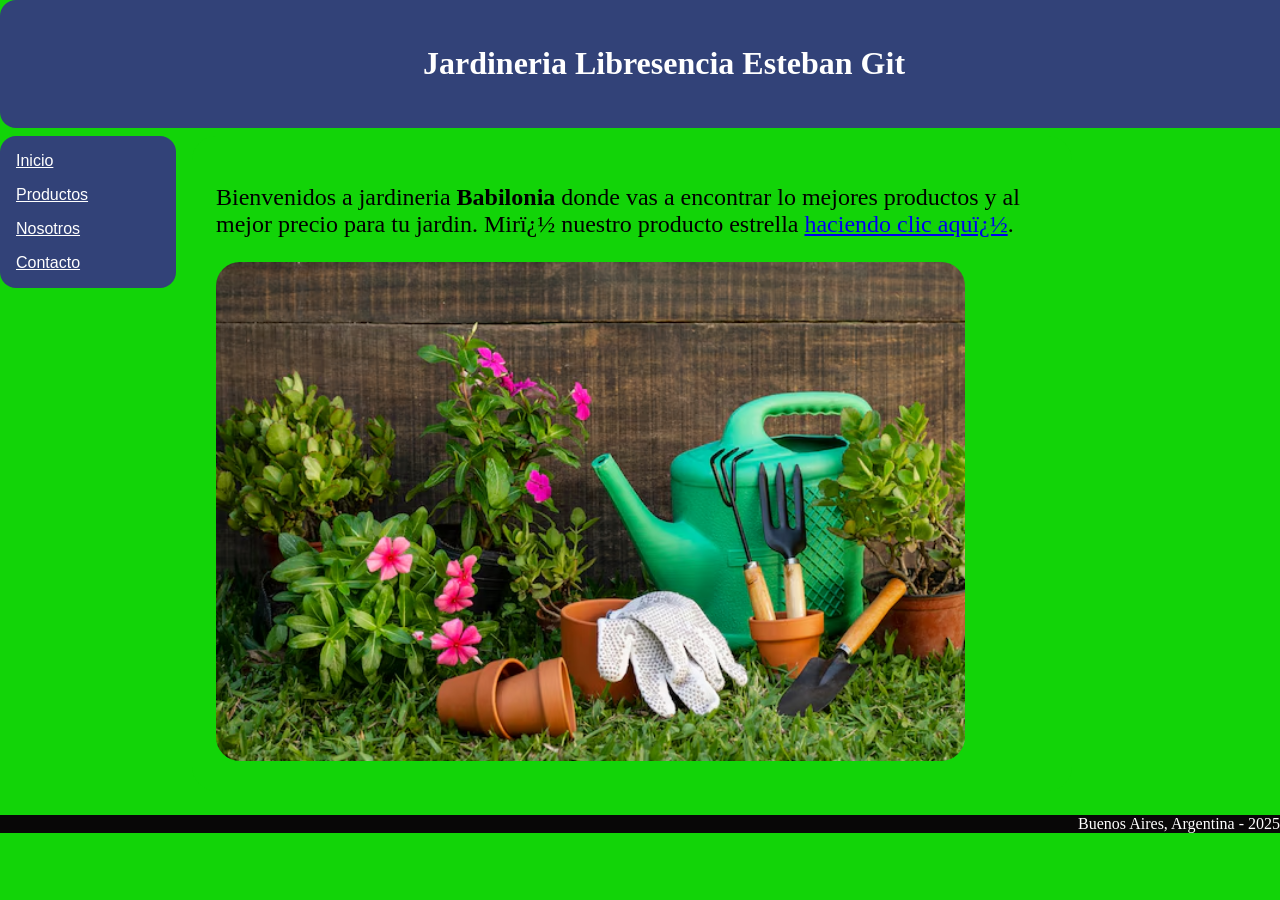
<file: index.html>
<!DOCTYPE html> 
<html>
<head>
    <meta http-equiv="Content-Type" content="text/html; charset=ISO-8859-1" />
    <title>Jardineria Babilonia</title>
	<LINK REL=StyleSheet HREF="miestilo.css" TYPE="text/css" MEDIA=screen> 
</head>
<body>
      <header> 
		  <h1>Jardineria Libresencia Esteban Git</h1>
	  </header>
	  	 <nav>
			  <!-- Inicio del men� -->
				<p><a href="index.html">Inicio</a></p>
				<p><a href="productos.html">Productos</a></p>
				<p><a href="nosotros.html">Nosotros</a></p>
				<p><a href="contacto.html">Contacto</a></p>
			  <!-- Fin del men� -->
		 </nav> 
       <main>
       <section> <!-- Inicio del contenido en s�  -->
			<p>Bienvenidos a jardineria <strong> Babilonia </strong> donde vas a encontrar lo mejores productos y al mejor precio para tu jardin. 
                       Mir� nuestro producto estrella <a href="productos.html">haciendo clic aqu�</a>.</p>
						  

  <div class="jardineria"><img src="jardineria.jpg" alt="productos de jardin"/></div>

     </main>
     <footer> <!-- Inicio pie de p�gina -->
		 <p>Buenos Aires, Argentina - 2025</p>
     </footer> <!-- Fin del pie de p�gina --> 
</body>
</html>
</file>
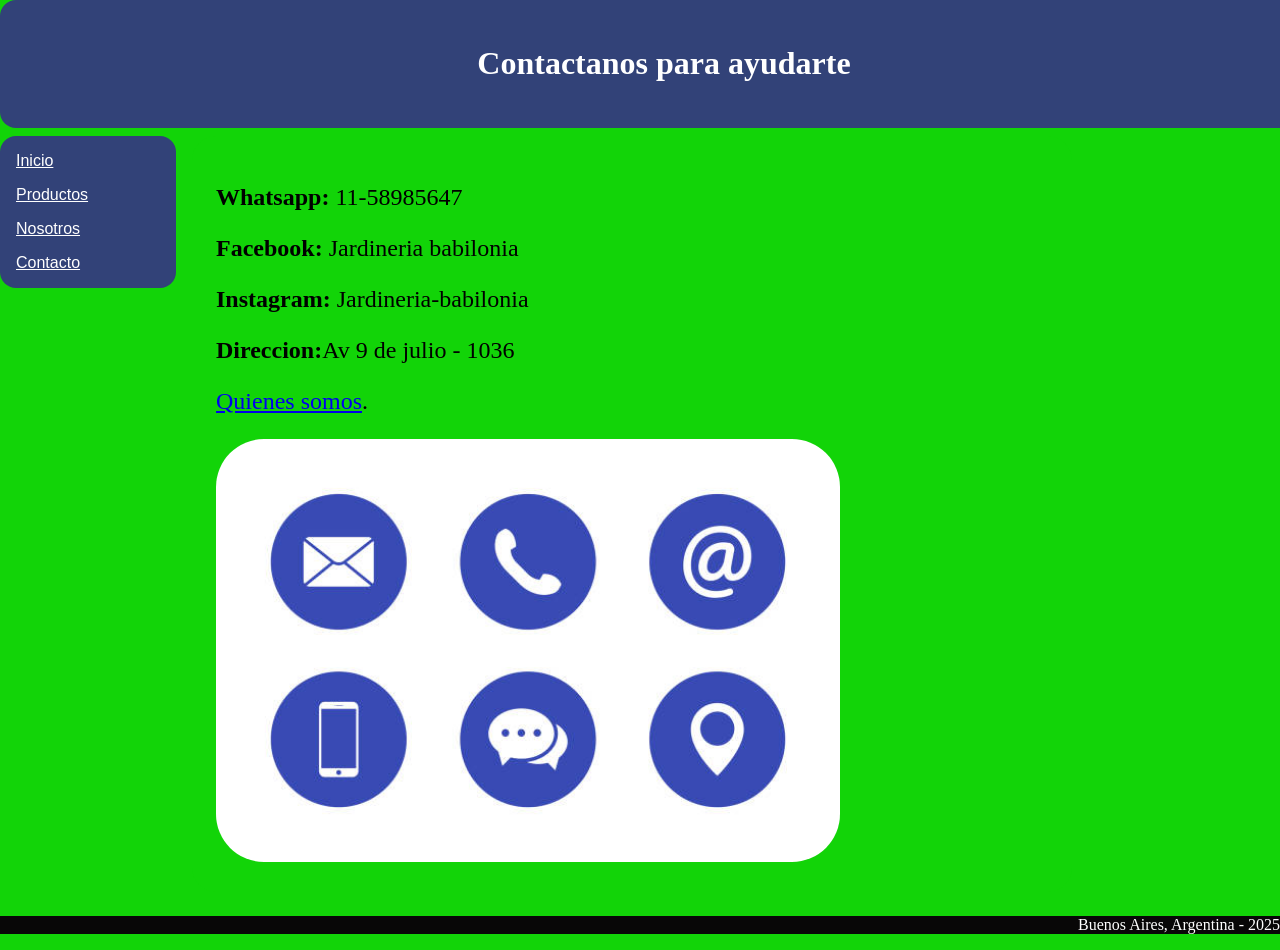
<file: contacto.html>
<!DOCTYPE html> 
<html>
<head>
    <meta http-equiv="Content-Type" content="text/html; charset=ISO-8859-1" />
    <title>Jardineria Babilonia</title>
	<LINK REL=StyleSheet HREF="miestilo.css" TYPE="text/css" MEDIA=screen> 
</head>
<body>
      <header> 
		  <h1>Contactanos para ayudarte</h1>
	  </header>
	  	 <nav>
			  <!-- Inicio del men� -->
				<p><a href="index.html">Inicio</a></p>
				<p><a href="prodcutos.html">Productos</a></p>
				<p><a href="nosotros.html">Nosotros</a></p>
				<p><a href="contacto.html">Contacto</a></p>
			  <!-- Fin del men� -->
		 </nav> 
       <main>
       <section> <!-- Inicio del contenido en s�  -->
			<p><strong> Whatsapp: </strong>11-58985647</p>
			<p><strong> Facebook:</strong> Jardineria babilonia</p>
			<p><strong> Instagram: </strong>Jardineria-babilonia</p>
			<p><strong> Direccion:</strong>Av 9 de julio - 1036</p>
                        <p> <a href="nosotros.html">Quienes somos</a>.</p>



						    <div class="contactos"><img src="contactos.jpg" alt="Redes sociales y direccion"/></div>

     </main>
     <footer> <!-- Inicio pie de p�gina -->
		 <p>Buenos Aires, Argentina - 2025</p>
     </footer> <!-- Fin del pie de p�gina --> 
</body>
</html>
</file>
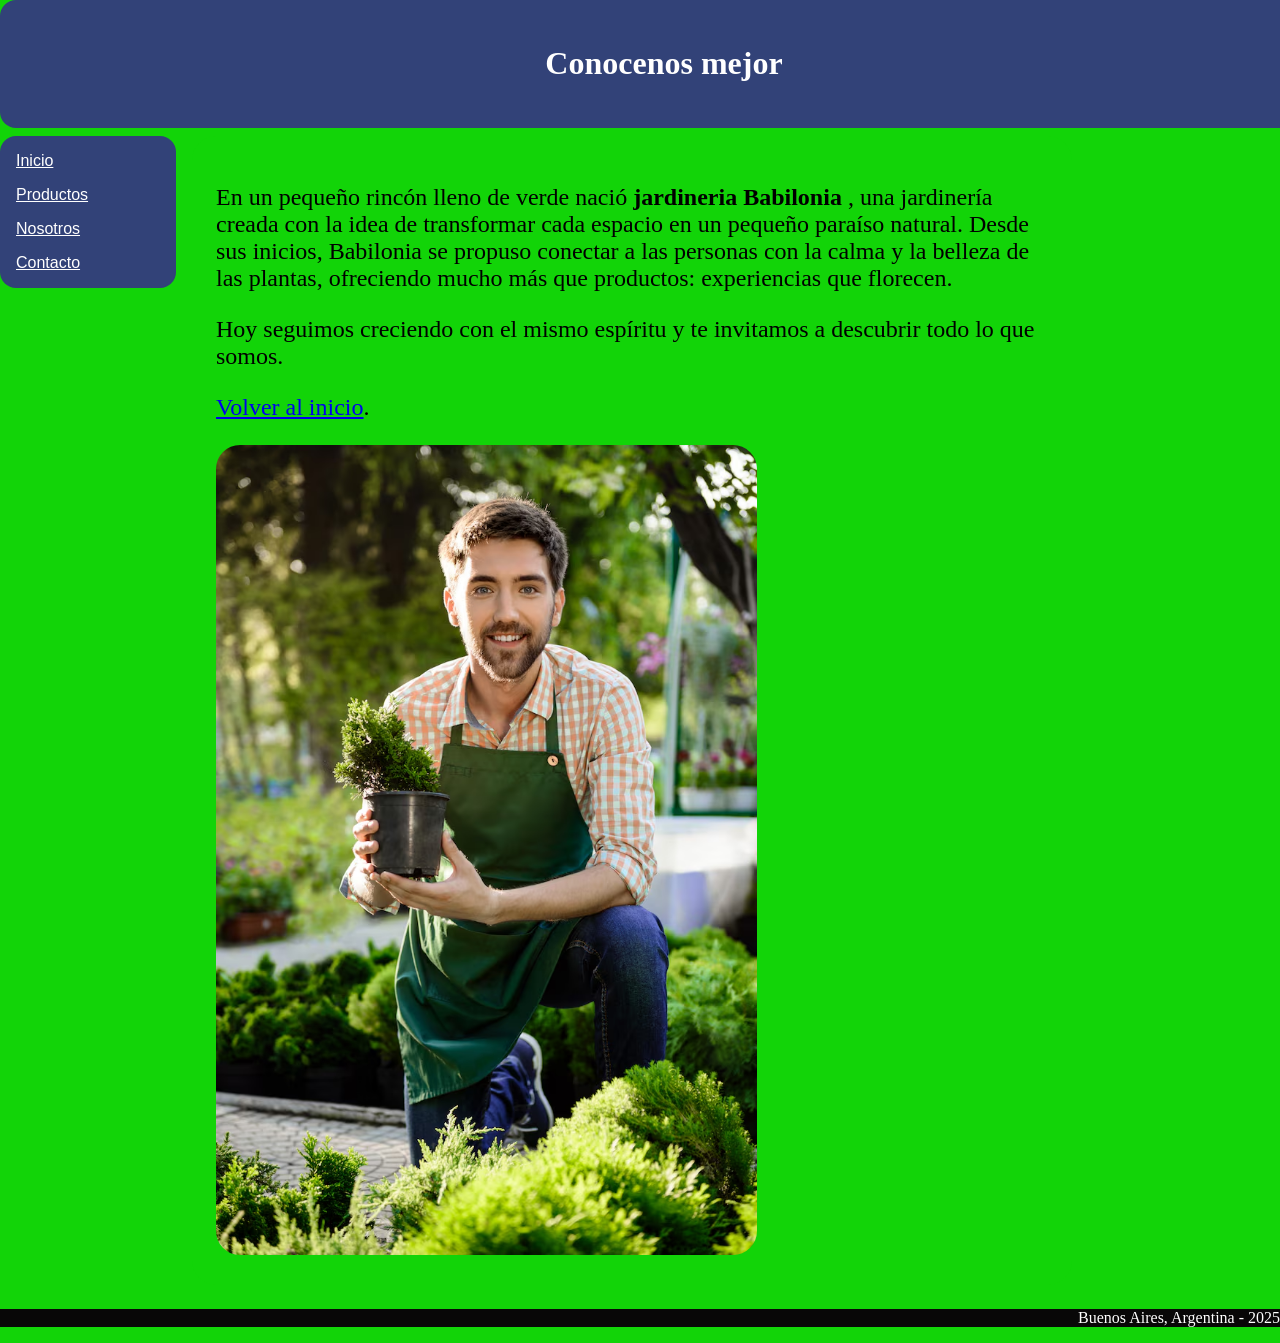
<file: nosotros.html>
<!DOCTYPE html> 
<html>
<head>
    <meta http-equiv="Content-Type" content="text/html; charset=ISO-8859-1" />
    <title>Jardineria Babilonia</title>
	<LINK REL=StyleSheet HREF="miestilo.css" TYPE="text/css" MEDIA=screen> 
</head>
<body>
      <header> 
		  <h1>Conocenos mejor</h1>
	  </header>
	  	 <nav>
			  <!-- Inicio del men� -->
				<p><a href="index.html">Inicio</a></p>
				<p><a href="productos.html">Productos</a></p>
				<p><a href="nosotros.html">Nosotros</a></p>
				<p><a href="contacto.html">Contacto</a></p>
			  <!-- Fin del men� -->
		 </nav> 
       <main>
       <section> <!-- Inicio del contenido en s�  -->
			<p>En un peque�o rinc�n lleno de verde naci� <strong>jardineria Babilonia </strong> , una jardiner�a creada con la idea de transformar cada espacio en un peque�o para�so natural. Desde sus inicios, Babilonia se propuso conectar a las personas con la calma y la belleza de las plantas, ofreciendo mucho m�s que productos: experiencias que florecen.</p>

<p>Hoy seguimos creciendo con el mismo esp�ritu y te invitamos a descubrir todo lo que somos.</p>
  <p> <a href="index.html">Volver al inicio</a>.</p>


						    <div class="equipos"><img src="equipos.jpg" alt="jardineros"/></div>

     </main>
     <footer> <!-- Inicio pie de p�gina -->
		 <p>Buenos Aires, Argentina - 2025</p>
     </footer> <!-- Fin del pie de p�gina --> 
</body>
</html>
</file>
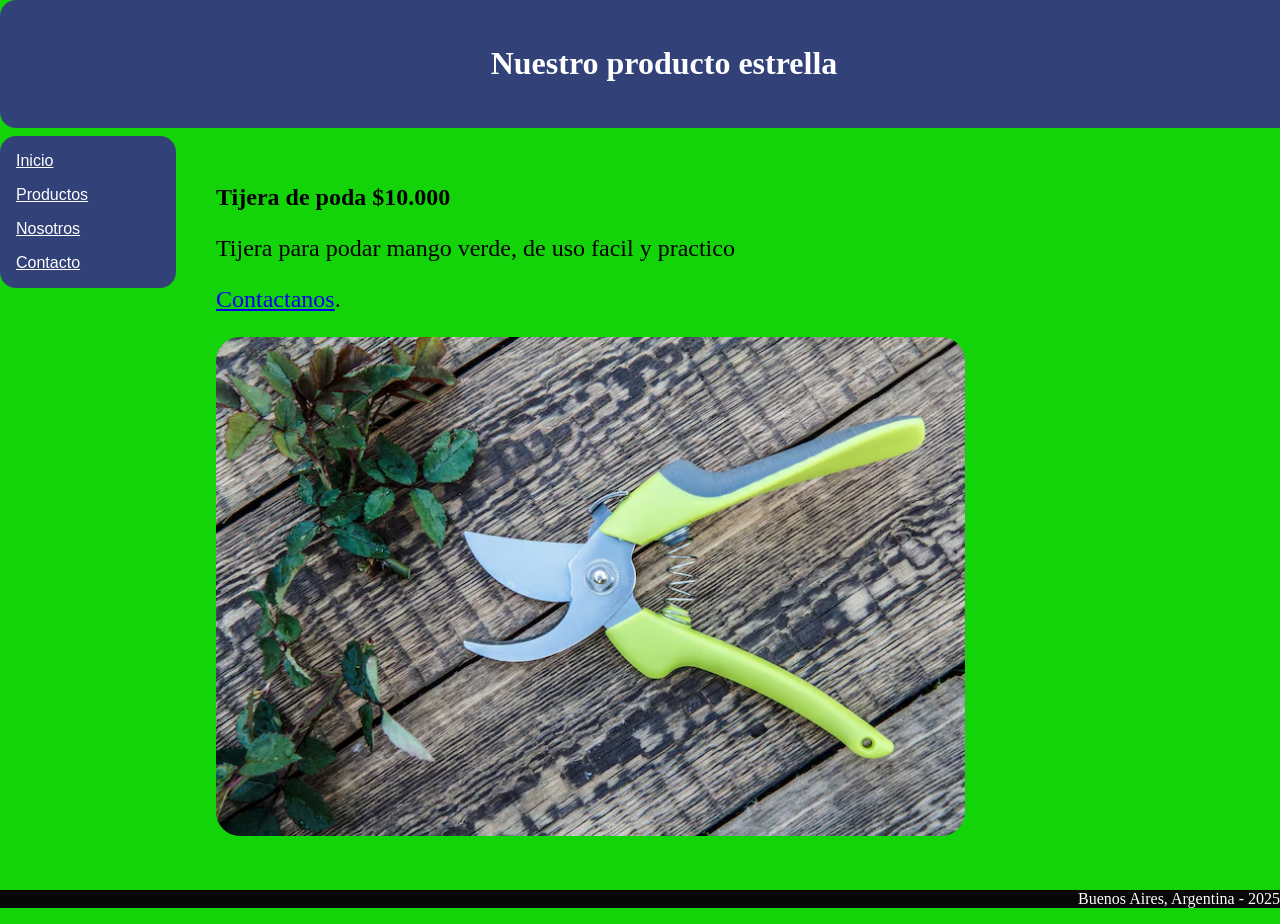
<file: productos.html>
<!DOCTYPE html> 
<html>
<head>
    <meta http-equiv="Content-Type" content="text/html; charset=ISO-8859-1" />
    <title>Jardineria Babilonia</title>
	<LINK REL=StyleSheet HREF="miestilo.css" TYPE="text/css" MEDIA=screen> 
</head>
<body>
      <header> 
		  <h1>Nuestro producto estrella</h1>
	  </header>
	  	 <nav>
			  <!-- Inicio del men� -->
				<p><a href="index.html">Inicio</a></p>
				<p><a href="productos.html">Productos</a></p>
				<p><a href="nosotros.html">Nosotros</a></p>
				<p><a href="contacto.html">Contacto</a></p>
			  <!-- Fin del men� -->
		 </nav> 
       <main>
       <section> <!-- Inicio del contenido en s�  -->
			<p><strong>Tijera de poda $10.000</strong></p>
			<p>Tijera para podar mango verde, de uso facil y practico </p>
                          <p> <a href="contacto.html">Contactanos</a>.</p>

						    <div class="tijera"><img src="tijera.jpg" alt="tijera de poda"/></div>

     </section> <!-- Fin del contenido -->
     </main>
     <footer> <!-- Inicio pie de p�gina -->
		 <p>Buenos Aires, Argentina - 2025</p>
     </footer> <!-- Fin del pie de p�gina --> 
</body>
</html>
</file>
<file: miestilo.css>
body
{
	margin: auto;
	width: 100%;
	background-color: #12D408;
        font-family: Verdana;
}

header
{
	width: 100%;
	background-color: #324278;
	color: #FFFFFF;
	text-align: center;
	font-size: 100%;
	padding: 1.5em;
	margin-bottom: 0.5em;
	border-radius: 1em;
}


h2
{
   color: #000;
   text-align: center;
}

section {
	width: 65%;
	font-size: 150%;
	background-color: #12D408;
	float: left;
	color: #000;
	padding: 1em;
	border-radius: 1em;
	margin-bottom: 1em;
}


.jardineria img {	
	border-radius: 1em;
	width: 90%;
        height: auto;
	}

.tijera img {	
	border-radius: 1em;
	width: 90%;
	}
.equipos img {	
	border-radius: 1em;
	width: 65%;
	}
.contactos img {	
	border-radius: 2em;
	width: 75%;
	}
nav
{ 
   font-family: Verdana, Geneva, Arial, Helvetica, Sans-Serif;
   color: #324278;
   background-color: #324278;
   width: 10em;
   margin-right: 1em;
   padding-left: 1em;
   float: left;
   border-radius: 1em;
}

nav a:link,a:visited,a:hover,a:active { 
	color: #fff;
	}
	
footer {
	text-align: right;
    color: #fff;
    background-color: #080707;
    width: 100%;
    clear: both;
    margin-top: 2em;
}
</file>
